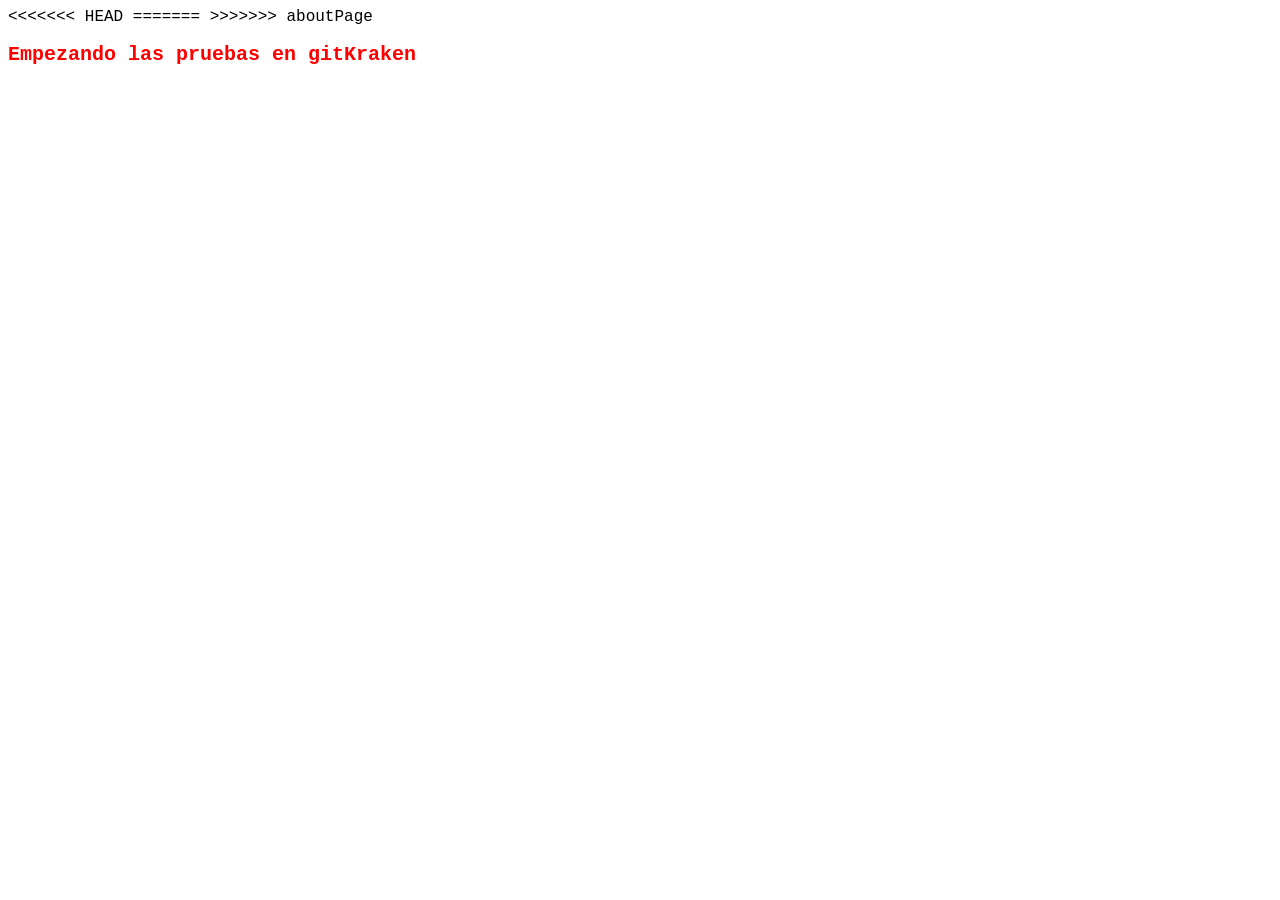
<file: index.html>
<!DOCTYPE html>
<html lang="en">
<head>
    <meta charset="UTF-8">
    <meta name="viewport" content="width=device-width, initial-scale=1.0">
<<<<<<< HEAD
    <title>Documento</title>
=======
    <title>Document</title>
    <link rel="stylesheet" href="style.css">
>>>>>>> aboutPage
</head>
<body>
    <h2>Empezando las pruebas en gitKraken</h2>
</body>
</html>
</file>
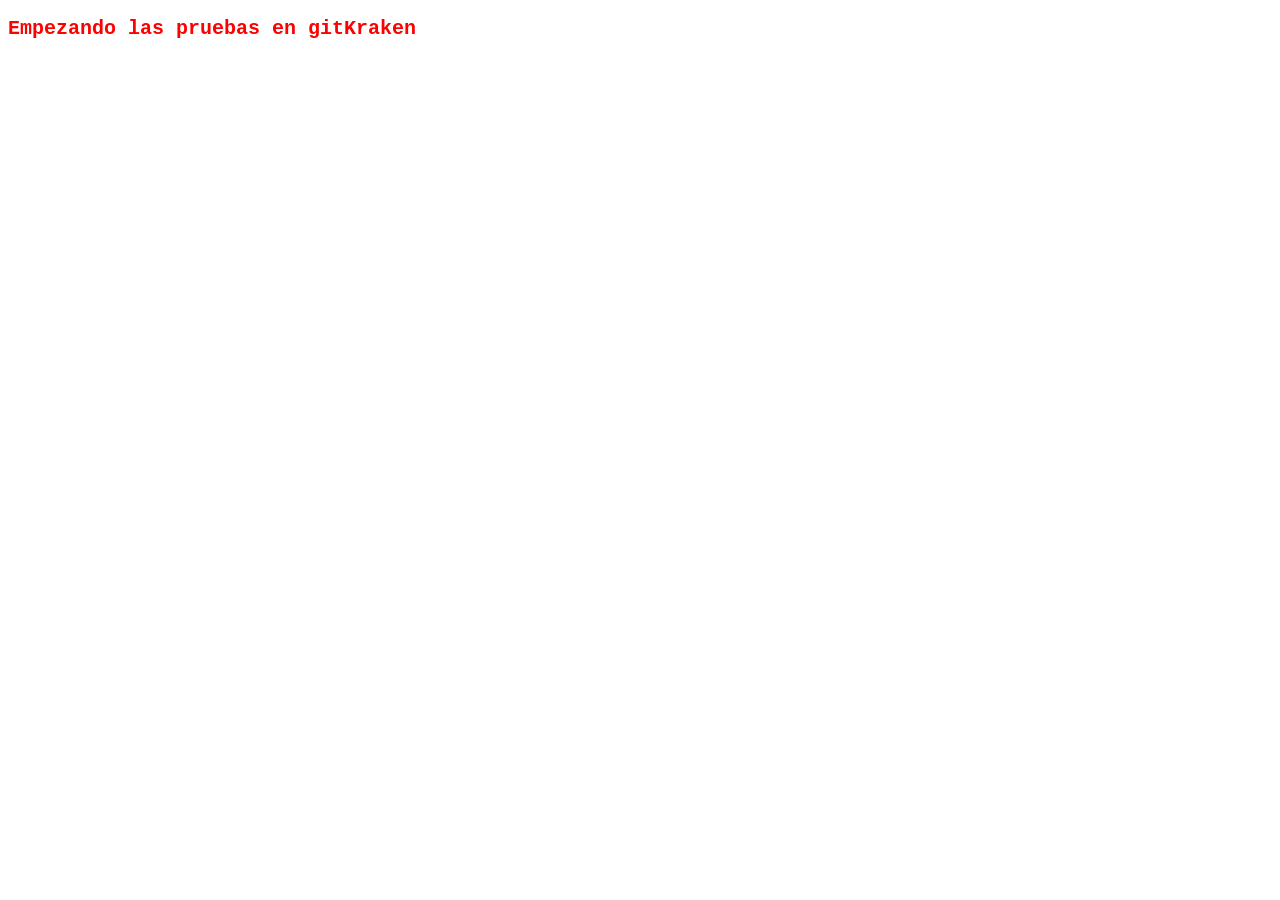
<file: andrea.html>
<!DOCTYPE html>
<html lang="en">
<head>
    <meta charset="UTF-8">
    <meta name="viewport" content="width=device-width, initial-scale=1.0">
    <title>Document</title>
    <link rel="stylesheet" href="style.css">
</head>
<body>
    <h2>Empezando las pruebas en gitKraken</h2>
</body>
</html>
</file>
<file: style.css>
*{
    font-family: 'Courier New', Courier, monospace;
}

h2{
    font-size: 20px;
    color: red;
}
</file>
